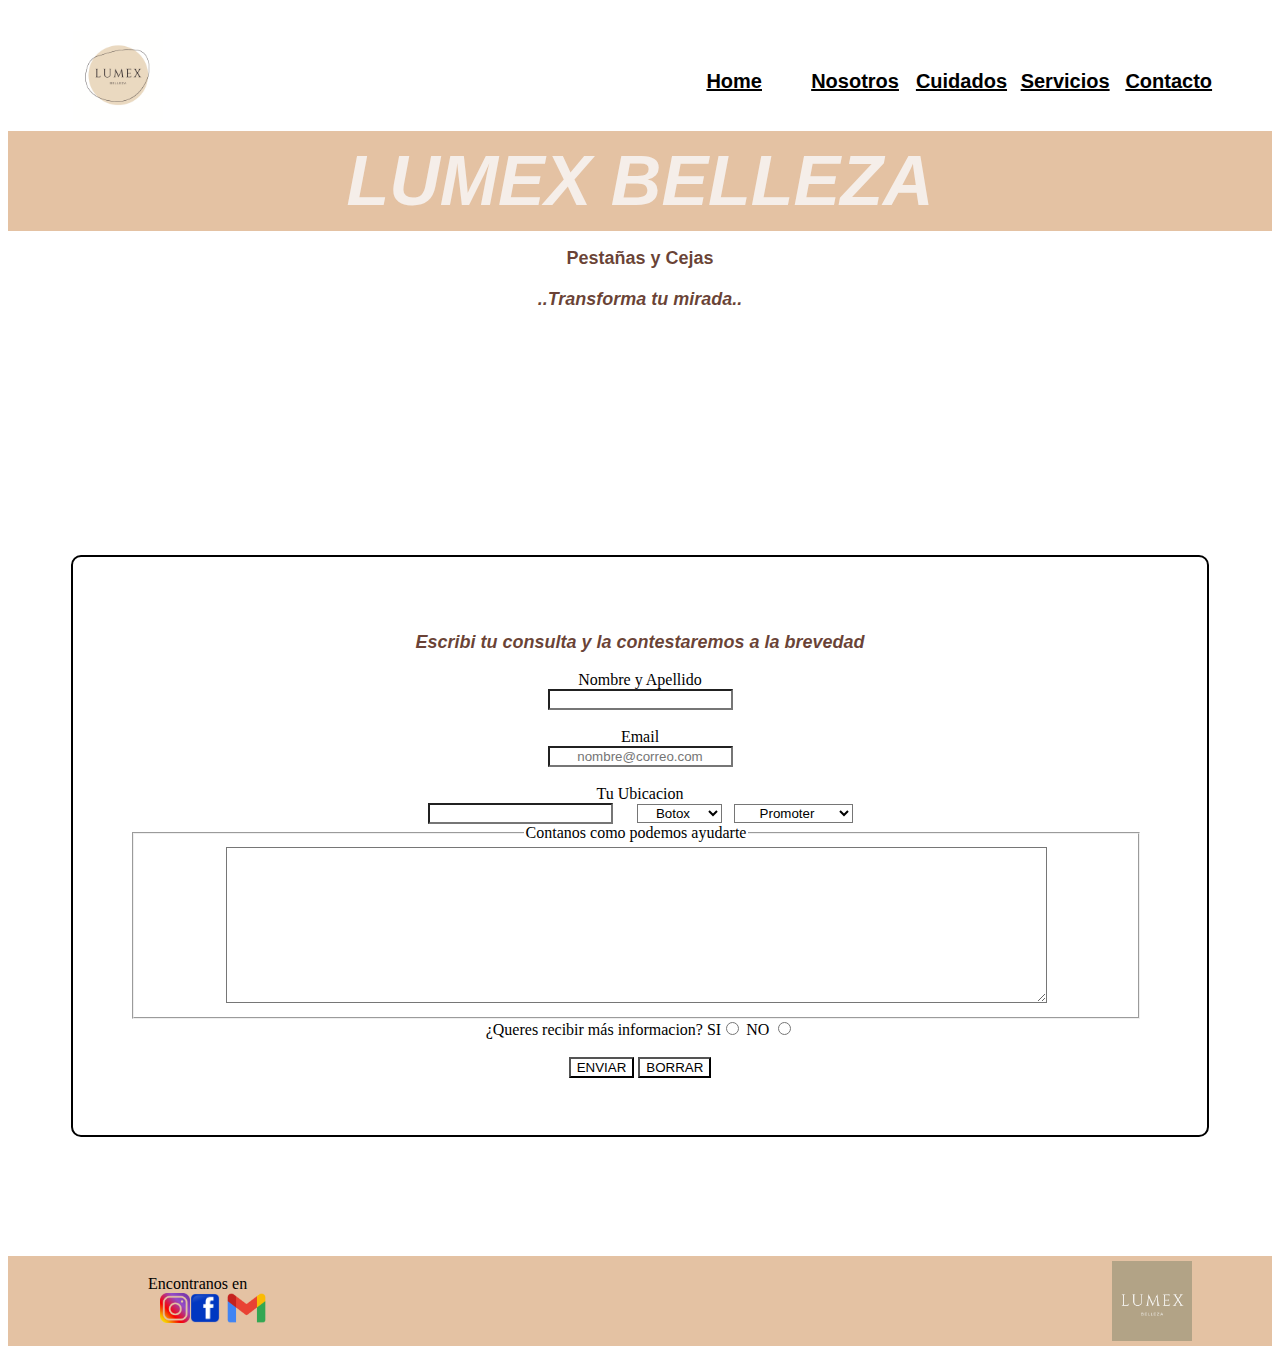
<file: Pages/contacto.html>
<!DOCTYPE html>
<html lang="en">
<head>
    <meta charset="UTF-8">
    <meta http-equiv="X-UA-Compatible" content="IE=edge">
    <meta name="viewport" content="width=device-width, initial-scale=1.0">
    <title>Contacto</title><li><a href="contacto.html" ></a></li>
    <link rel="stylesheet" href="../css/style.css">
    <link rel="stylesheet" href="../css/mediaquery.css">
 </head>
<body>
    <header class="header">
        <div class="headerLogo">
          <a href="index.html">
              <img src="../img/Logo Lumex.png" alt="Logo Lumex" ></a>
        </div>
        <nav class="headerMenu">           
             <ul>
                <li><a href="../index.html">Home</a></li>
                <li><a href="./nosotros.html">Nosotros</a></li>
                <li><a href="./cuidados.html">Cuidados</a> </li>
                <li><a href="./servicios.html">Servicios</a></li>
                <li><a href="./contacto.html">Contacto</a></li>
            </ul>
        </nav>


    </header>
    <div class="pageTitle">
    <h1>LUMEX BELLEZA</h1>
</div>
    <h2>Pestañas y Cejas</h2>
    <h3>..Transforma tu mirada.. </h3>
    <br></br>
    <br></br>
    <br></br>


    <main class="main">
        <section class="mainSection">
            <article>
            <h3>Escribi tu consulta y la contestaremos a la brevedad</h3>
        <form action="" method="get">

            <label for="nombre_apellido">Nombre y Apellido</label> <br>
            <input type="text" name="" id="nombre_apellido">
            <br><br>

            <label for="email">Email</label> <br>
            <input type="email" name="email" id="email" placeholder="nombre@correo.com">
            <br><br>  
            
            <label for="residencia">Tu Ubicacion</label><br>
            <input type="text" name="residencia" id="residencia">  &nbsp;&nbsp;&nbsp;&nbsp;
                         
              
            <select name="servicio" id="servicio" >
                        <option value="0">Botox</option>
                        <option value="O">Lifting</option>
                        <option value="V">Lashes</option>
                        <option value="F">Depilacion</option>
            </select> &nbsp;
            <select name="cuidado" id="cuidado" >
                        <option value="0">Promoter</option>
                        <option value="V">Aceite de Ricino</option>
                        <option value="A">Keratina</option>

             </select>
              
                   
            <fieldset class="fieldset_contacto">
                
                <legend>Contanos como podemos ayudarte</legend>
                <textarea name="" id="" cols="100" rows="10"></textarea>
            </fieldset>

            <label for="newslatter">¿Queres recibir más informacion?</label>
            SI<input type="radio" name="newslatter" id="newslatter">
            NO <input type="radio" name="newslatter" id="newslatter">
            <br><br>

            <input type="submit" value="ENVIAR">
           <input type="reset" value="BORRAR">
        </form> 
        </article>
        </section>
    </main>  



    <footer class="footer">
        <div class="footerSocial">
    
            <span>Encontranos en</span>
            <div class="footerSocialLinks">
                <a href="https://www.instagram.com/">
                    <img src="../img/instagram-png-instagram-png-logo-1455.png" alt="Link Instagram">
                </a>
                <a href="https://www.facebook.com/">
                    <img src="../img/fb pngg.png" alt="Link Facebook">
                </a>
                <a href="https://www.gmail.com/">
                    <img src="../img/Gmail-Logo-650x366.png" alt="Link Gmail">
    
            </div>
        </div>
    
        <div class="footerLogo">
            <img src="../img/Lumex Original.png"
                alt="Logo Lumex">
        </div>
        </footer>
    
</body>
</html>
</file>
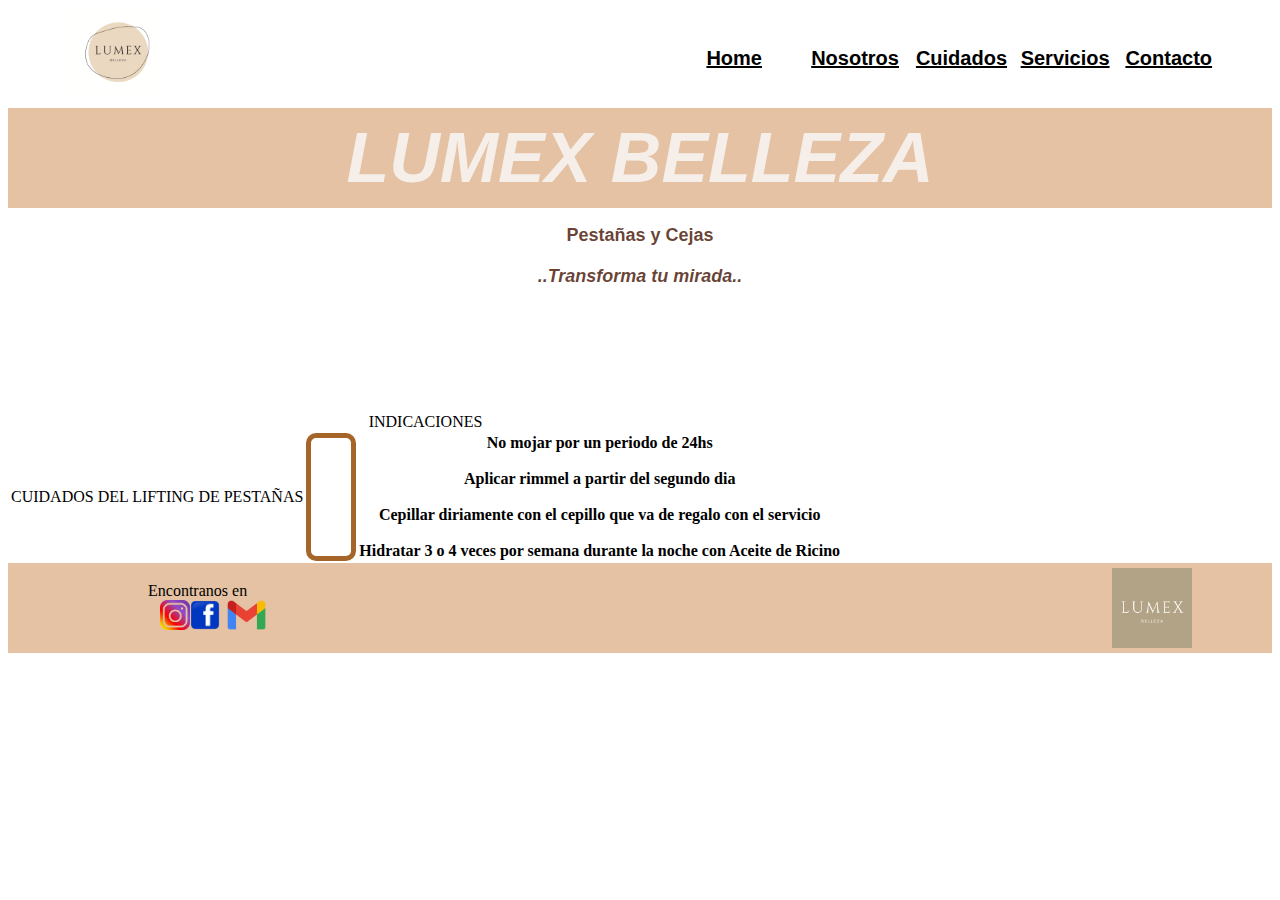
<file: Pages/cuidados.html>
<!DOCTYPE html>
<html lang="en">
<head>
    <meta charset="UTF-8">
    <meta http-equiv="X-UA-Compatible" content="IE=edge">
    <meta name="viewport" content="width=device-width, initial-scale=1.0">
    <title>Cuidados</title>
    <link rel="stylesheet" href="../css/style.css">
    <link rel="stylesheet" href="../css/mediaquery.css">
</head>
<body>
    <header class="header">
        <div class="headerLogo">
          <a href="index.html">
              <img src="../img/Logo Lumex.png" alt="Logo Lumex" ></a>
        </div>
        <nav class="headerMenu">           
             <ul>
                <li><a href="../index.html">Home</a></li>
                <li><a href="./nosotros.html">Nosotros</a></li>
                <li><a href="./cuidados.html">Cuidados</a> </li>
                <li><a href="./servicios.html">Servicios</a></li>
                <li><a href="./contacto.html">Contacto</a></li>
            </ul>
        </nav>
    </header>
        <div class="pageTitle">
            <h1>LUMEX BELLEZA</h1>
        </div>
            <h2>Pestañas y Cejas</h2>
            <h3>..Transforma tu mirada.. </h3>
            <br></br>
            <br></br>
            <br></br>

    <main><table class="tabla 3">
        <caption>INDICACIONES</caption>
       <tr>
            <td>CUIDADOS DEL LIFTING DE PESTAÑAS</td>
             <td class="cuidados"> 
                <ol>
                    <th>No mojar por un periodo de 24hs<br></br>
                    Aplicar rimmel a partir del segundo dia<br></br>
                    Cepillar diriamente con el cepillo que va de regalo con el servicio<br></br>
                    Hidratar 3 o 4 veces por semana durante la noche con Aceite de Ricino</th>
                </ol>
            </td>  
        </tr>

        </table></main>    



        
        <footer class="footer">
            <div class="footerSocial">
        
                <span>Encontranos en</span>
                <div class="footerSocialLinks">
                    <a href="https://www.instagram.com/">
                        <img src="../img/instagram-png-instagram-png-logo-1455.png" alt="Link Instagram">
                    </a>
                    <a href="https://www.facebook.com/">
                        <img src="../img/fb pngg.png" alt="Link Facebook">
                    </a>
                    <a href="https://www.gmail.com/">
                        <img src="../img/Gmail-Logo-650x366.png" alt="Link Gmail">
        
                </div>
            </div>
        
            <div class="footerLogo">
                <img src="../img/Lumex Original.png"
                    alt="Logo Lumex">
            </div>
            </footer>
</body>
</html>
</file>
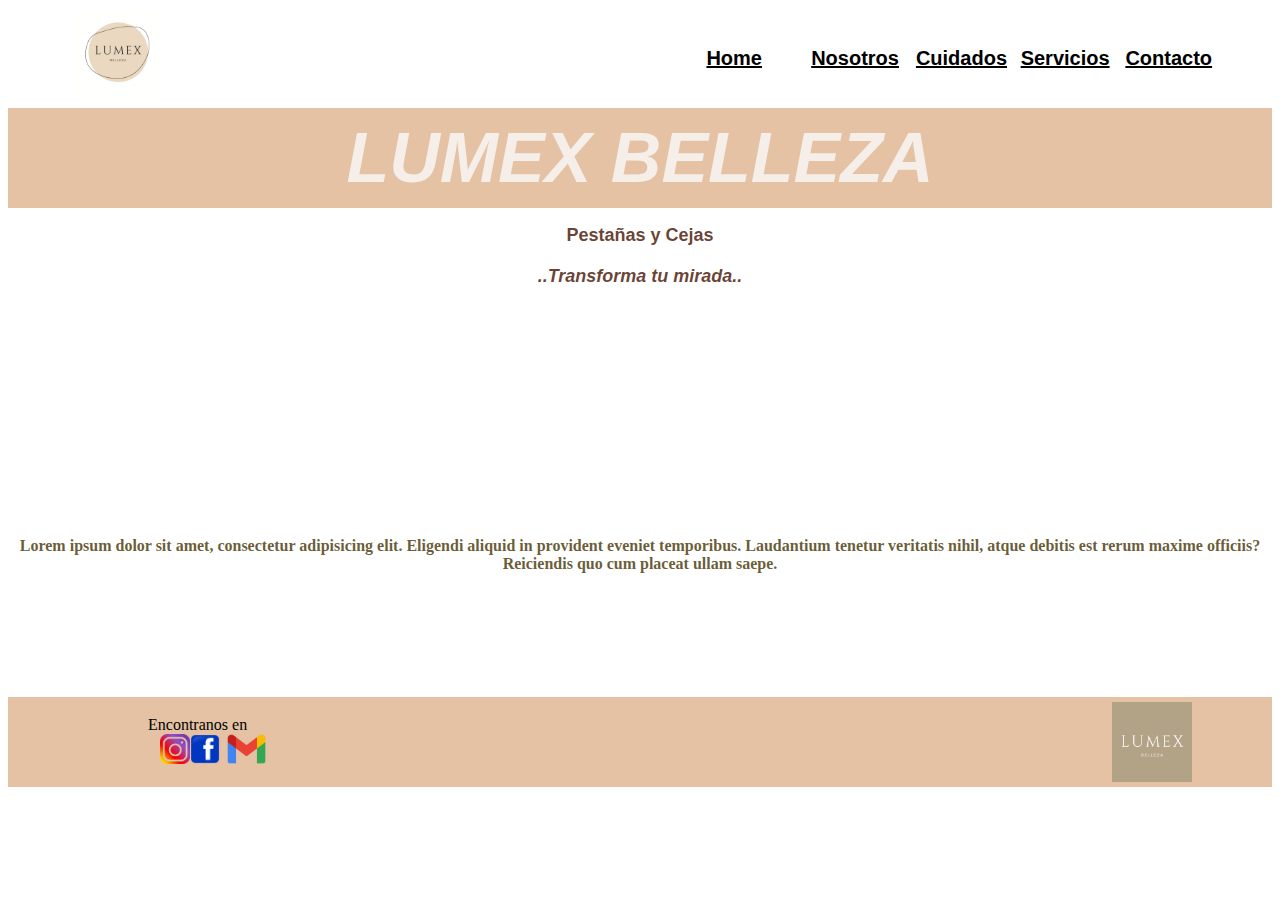
<file: Pages/nosotros.html>
<!DOCTYPE html>
<html lang="en">
<head>
    <meta charset="UTF-8">
    <meta http-equiv="X-UA-Compatible" content="IE=edge">
    <meta name="viewport" content="width=device-width, initial-scale=1.0">
    <title>Nosotros</title>
    <link rel="stylesheet" href="../css/style.css">
    <link rel="stylesheet" href="../css/mediaquery.css">
</head>
<body>
    <header class="header">
        <div class="headerLogo">
          <a href="index.html">
              <img src="../img/Logo Lumex.png" alt="Logo Lumex" ></a>
        </div>
        <nav class="headerMenu">           
             <ul>
                <li><a href="../index.html">Home</a></li>
                <li><a href="./nosotros.html">Nosotros</a></li>
                <li><a href="./cuidados.html">Cuidados</a> </li>
                <li><a href="./servicios.html">Servicios</a></li>
                <li><a href="./contacto.html">Contacto</a></li>
            </ul>
        </nav>


    </header>
    <div class="pageTitle">
    <h1>LUMEX BELLEZA</h1>
</div>
    <h2>Pestañas y Cejas</h2>
    <h3>..Transforma tu mirada.. </h3>
    <br></br>
    <br></br>
    <br></br>
    <main>
    <br>    </br>
    <br>    </br>
    <br>    </br>

        <p>
            Lorem ipsum dolor sit amet, consectetur adipisicing elit. Eligendi aliquid in provident eveniet temporibus. Laudantium tenetur veritatis nihil, atque debitis est rerum maxime officiis? Reiciendis quo cum placeat ullam saepe.
        </p>
    </main>
<br></br>
<br></br>
<br></br>
<footer class="footer">
    <div class="footerSocial">

        <span>Encontranos en</span>
        <div class="footerSocialLinks">
            <a href="https://www.instagram.com/">
                <img src="../img/instagram-png-instagram-png-logo-1455.png" alt="Link Instagram">
            </a>
            <a href="https://www.facebook.com/">
                <img src="../img/fb pngg.png" alt="Link Facebook">
            </a>
            <a href="https://www.gmail.com/">
                <img src="../img/Gmail-Logo-650x366.png" alt="Link Gmail">

        </div>
    </div>

    <div class="footerLogo">
        <img src="../img/Lumex Original.png"
            alt="Logo Lumex">
    </div>
    </footer>
</body>
</html>
</file>
<file: css/style.css>
*{
    background-color: transparent;
    color:black;
    text-align:center;    
    box-sizing: border-box;

}

.body {
    display: grid;
    grid-template-areas:
    "nav header header"
    "nav productos publicidad"
    "nav servicios publicidad"
    "nav footer footer";
    font-family: 'Ubuntu',sans-serif;
    background-color:transparent;
    color: white;

}
    /* HEADER*/

.header {
        width: 100%;
        height: 100px;
        display: flex;
        justify-content: space-between;
        align-items: center;
    }
    
    .headerLogo {
               width: 100px;
        height: 100px;
        margin-left: 60px;
    }
    
    .headerLogo img {
        width: 90%;

    }

    .headerMenu {
        width: 40%;
        margin-right: 100px;

    }

        .headerMenu ul{
    list-style: none;
    display: flex;
    justify-content: space-between;
    align-items: center;
    height:100%;
         
}

/* TITULO */

.pageTitle {
    animation-duration: 4s;
    animation-name: aparecer;
    animation-iteration-count: infinite;
    background-color: #bd6b1f69;
    color: rgba(0, 0, 0, 0.582);
    height: 100px;
    display: flex;
    justify-content: center;
    align-items: center;
    border:blanchedalmond;
}

@keyframes aparecer {

    0% {
    opacity: 0;

    }
    100% {
    opacity: 1;
        
    }

}

h1{
    color: rgba(248, 245, 245, 0.849);
    font-family:'Ubuntu', sans-serif;
    font-weight: bold;
    font-size: 70px;
    font-style: italic;
}
    h2{
        color: rgba(80, 31, 17, 0.849);
        font-family: 'sans-serif', 'Arial Narrow', Arial, sans-serif;
        font-weight: bold;
        font-size: large;
        line-height: 25px;
    }

/*Main*/

.main {
    display: flex;
    height: 80vh;
    margin: 50px 0;

}
.mainSection {
    width: 100%;
    display: flex;
    flex-direction: column;
    justify-content: space-evenly;
    padding: 5%;
}

.mainSection article {
    border: 2px solid black;
    border-radius: 10px;
    padding: 5%;

}

.fieldset_contacto {

    text-align: center;
 margin-right: 10px;
}

    .img_index{
        align-items: center;
        align-content: center;
        width: 100%;
        height: 100%;
        border-collapse: collapse;

    }

    li{color: rgba(19, 2, 59, 0.849);
        font-family: 'sans-serif', 'Arial Narrow', Arial, sans-serif;
        font-weight: bold; 
        font-size:20px;
        width: 10%;
        text-decoration: none;
              
        }

.cuidados{

    color: black;
    font-family: 'ubuntu';
    font-weight: bold; 
    font-size:5px;
    border: 5px solid #974c06dc;
    border-radius: 10px;
    padding: 5%;

 
    }

        h3{
            color: rgba(80, 31, 17, 0.849);
            font-family: 'sans-serif', 'Arial Narrow', Arial, sans-serif;
            font-weight: bold;
            font-size: large;
            font-style: italic;
        }
   
        .mainAside {
            width: 30%;
            display: flex;
            flex-direction: column;
            justify-content: space-around;
            padding: 2%;
            margin: 1%;
            border: 1px solid black;
            border-radius: 20px;    
            text-align: center;
        }
        
        .mainAside img {
            width: 30%;
            display: flex;
            flex-direction: column;
            justify-content: space-around;
            padding: 2%;
            margin: 1%;
            border: 1px solid black;
            border-radius: 20px;    
            text-align: center;
        }
        

.tablaOferta{
    border: 5px solid #974c06dc;
    border-radius: 20px;
    padding: 5%;
}

.tabla1{
    border: 5px solid #974c06dc;
    border-radius: 20px;
    padding: 5%;
}

.tabla2{

    border: 5px solid #974c06dc;
    border-radius: 20px;
    padding: 5%;

}

.img_table{
    
    height:350px; 
    width:350px;
}
p{  color: rgba(80, 63, 17, 0.849);
    font-family: 'ubuntu';
    font-weight: bold;
    text-align: center;

}

/*GRID HOME*/

.seccionservicios{
    display:grid;
    grid-template-columns: repeat (3. 1fr);
    grid-template-rows: repeat (25% 75%);
    grid-template-areas:unset;
    
    width: 70%;

}

.articleUNO{
    grid-area: serviciosindex;
    width: 30%;
    display:flex;
    flex-direction: column;
}

.articleDOS{
    grid-area: serviciosindex;
    width: 30%;
    display:flex;
    flex-direction: column;
}

.articleTRES{
    grid-area: serviciosindex;
    width: 30%;
    display:flex;
    flex-direction: column;
}

/*//Footer\\*/


.footer {
    width: 100%;
    height: 90px;
    background-color: #bd6b1f69;
    color: black;
    display: flex;
    justify-content: space-between;
    align-items: center;
}


/*Footer*/

.footerLogo {
    height: 80px;
    margin-right: 80px;
}

.footerLogo img {
    height: 100%;
}

.footerSocial {
    width: 30%;
    display: flex;
    flex-direction: column;
    justify-content: center;
    align-items: center;
}

.footerSocialLinks {
    width: 20%;
    display: flex;
    justify-content: space-between;
    align-items: center;
}

.footerSocialLinks img {
    height: 30px;
}
</file>
<file: css/mediaquery.css>
/* @media only screen and (max-width: 1400px) {

  } */
  
  @media only screen and (max-width: 1200px) {

}

@media only screen and (max-width: 992px) {
  .headerMenu {
    width: 40%;
    margin-right: 20px;
    display: grid;
  }

  .mainSection {
    width: 100%;
    grid-template-columns: 2fr;
    column-gap: 0px;
    row-gap: 20px;
  }

  }
@media only screen and (max-width: 768px) {

.headerMenu {
  width: 60%;
  display: grid;
}

.mainSection {
  width: 100%;
  display: grid;
  grid-template-columns: 1fr;
  column-gap: 0px;
  row-gap: 20px;
}

.pageTitle {

width: 100%;
height: 50%;

}

@media only screen and (max-width: 576px) {

.header {
  height: 200px;
}

.headerMenu ul {
  flex-direction: column;
  justify-content: space-between;
  align-items: center;
  height: 150px;
}
 }
</file>
